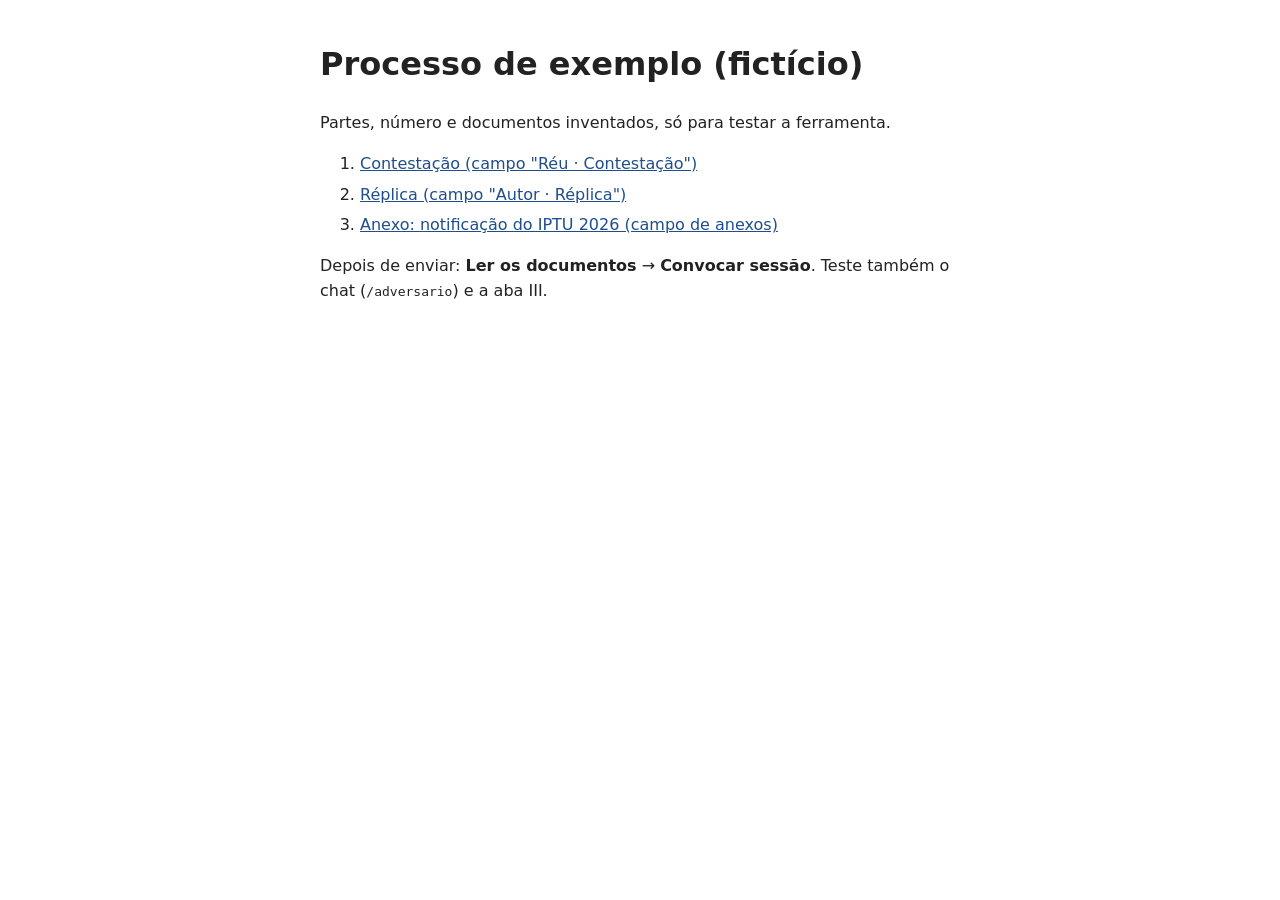
<file: static/exemplo/index.html>
<!doctype html><html lang="pt-BR"><head><meta charset="utf-8"><meta name="viewport" content="width=device-width,initial-scale=1">
<title>Processo de exemplo</title><style>body{font-family:system-ui,sans-serif;max-width:640px;margin:40px auto;padding:0 16px;line-height:1.55;background:#fff;color:#222}
a{color:#1f4e8c}li{margin:6px 0}</style></head><body><h1>Processo de exemplo (fictício)</h1>
<p>Partes, número e documentos inventados, só para testar a ferramenta.</p><ol>
<li><a href="1 - Contestacao (reu) - ficticia.pdf" download>Contestação (campo "Réu · Contestação")</a></li>
<li><a href="2 - Replica (autor) - ficticia.pdf" download>Réplica (campo "Autor · Réplica")</a></li>
<li><a href="3 - Anexo - Notificacao IPTU 2026 - ficticia.pdf" download>Anexo: notificação do IPTU 2026 (campo de anexos)</a></li></ol>
<p>Depois de enviar: <b>Ler os documentos</b> → <b>Convocar sessão</b>. Teste também o chat (<code>/adversario</code>) e a aba III.</p></body></html>
</file>
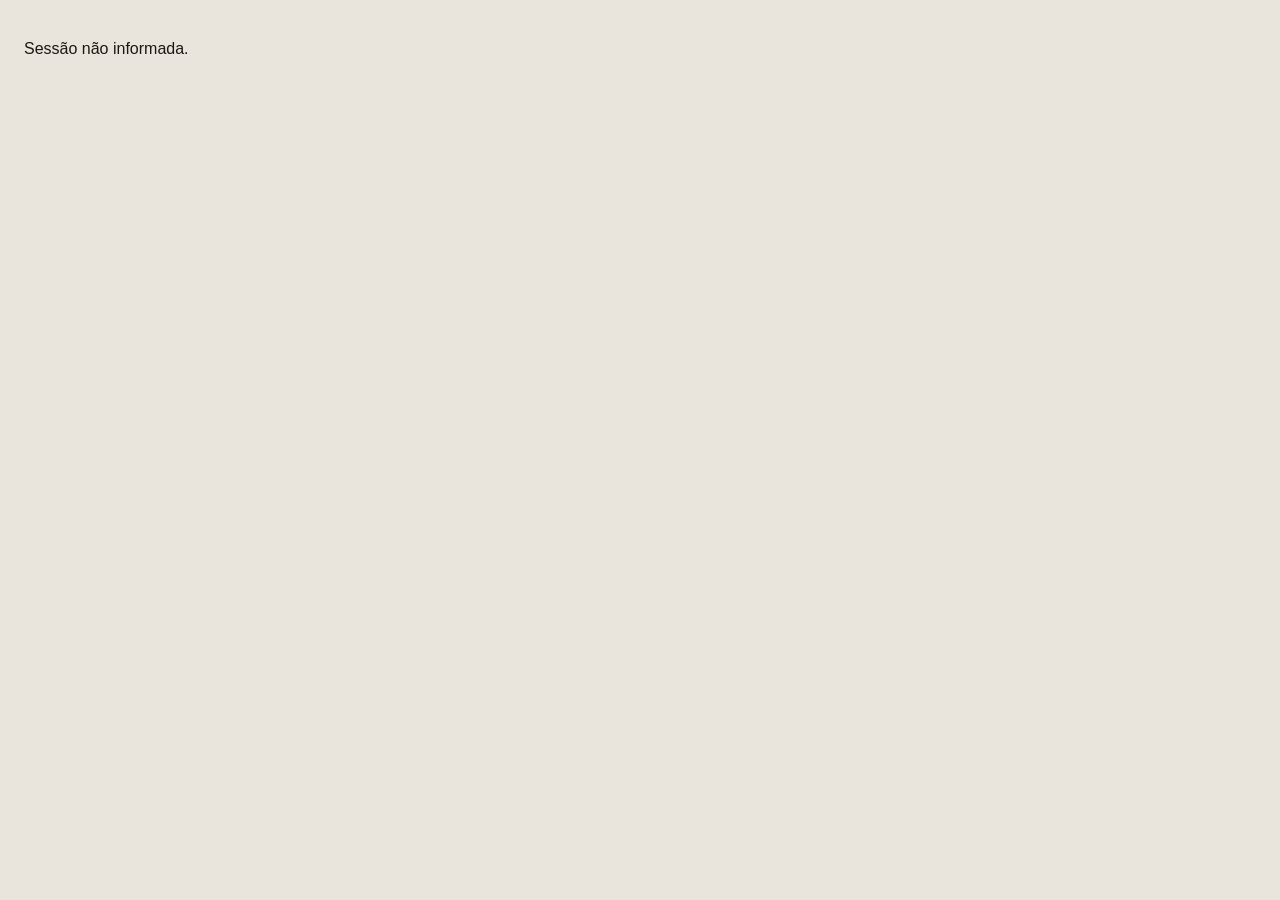
<file: static/relatorio.html>
<!doctype html>
<html lang="pt-BR">
<head>
<meta charset="utf-8">
<meta name="viewport" content="width=device-width, initial-scale=1">
<title>Parecer — Tribunal de Análise Jurídica</title>
<style>body{margin:0;background:#E9E5DD;font:15px system-ui,sans-serif;color:#1B1813}</style>
</head>
<body>
<p style="padding:24px">Montando o relatório…</p>
<script src="/static/relatorio.js"></script>
<script>window.carregarRelatorio();</script>
</body>
</html>
</file>
